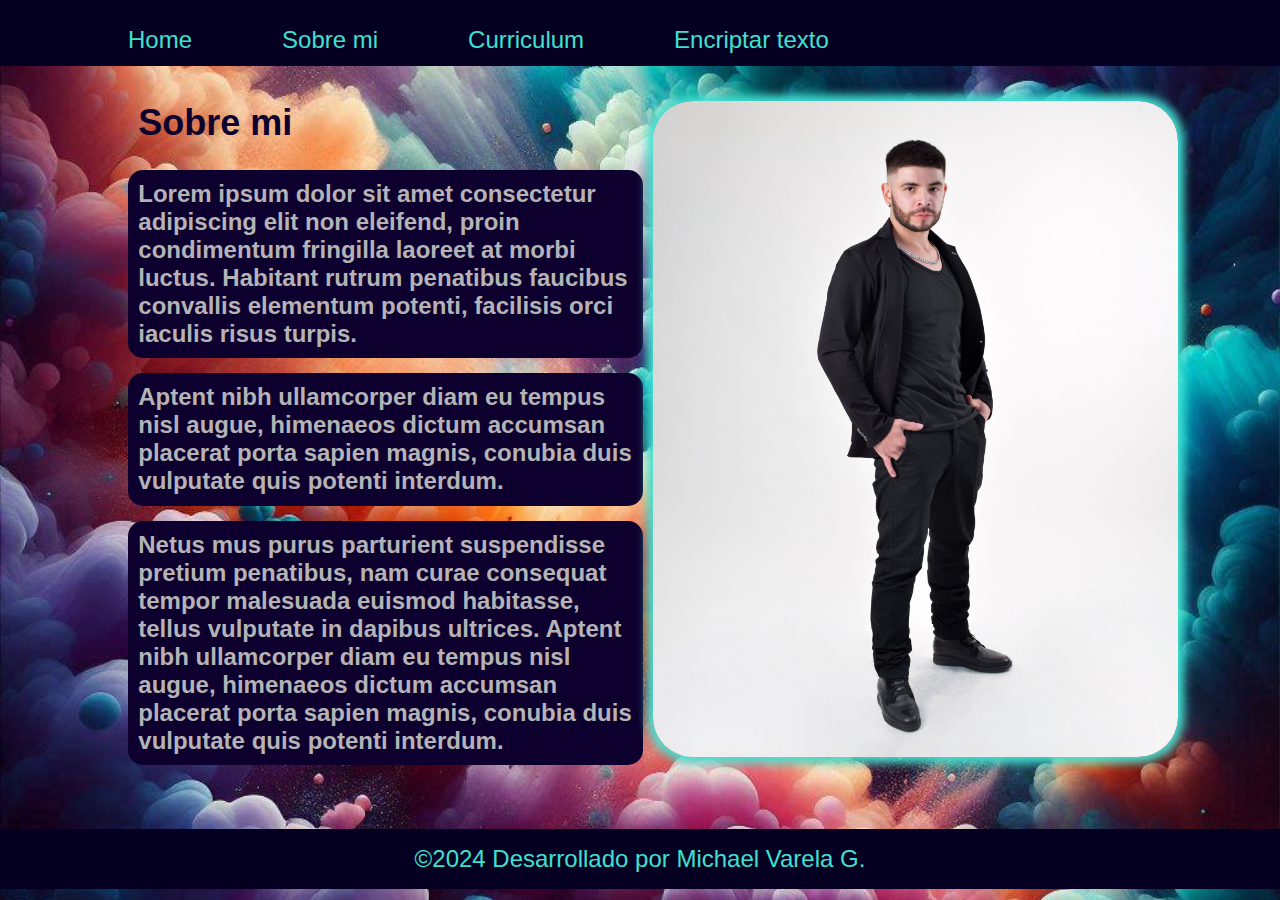
<file: about.html>
<!DOCTYPE html>
<html lang="es-co">
  <head>
    <meta charset="UTF-8" />
    <meta http-equiv="X-UA-Compatible" content="IE-edge" />
    <meta name="viewport" content="width=device-width, initial-scale=1.0" />
    <title>Sobre mi</title>
    <link rel="stylesheet" href="./styles/style_inicio.css" />
  </head>
  <body>
    <header class="header">
      <nav class="header_menu">
        <a class="header_menu_link" href="index.html">Home</a>
        <a class="header_menu_link" href="about.html">Sobre mi</a>
        <a class="header_menu_link" href="curriculum.html">Curriculum</a>
        <a class="header_menu_link" href="encriptador.html">Encriptar texto</a>
      </nav>
    </header>
    <main class="cuerpo">
      <section class="seccion_cuerpo">
        <h1 class="presentacion_titulo">Sobre mi</h1>
        <p class="presentacion">
          Lorem ipsum dolor sit amet consectetur adipiscing elit non eleifend,
          proin condimentum fringilla laoreet at morbi luctus. Habitant rutrum
          penatibus faucibus convallis elementum potenti, facilisis orci iaculis
          risus turpis.
        </p>
        <p class="presentacion">  
          Aptent nibh ullamcorper diam eu tempus nisl augue,
          himenaeos dictum accumsan placerat porta sapien magnis, conubia duis
          vulputate quis potenti interdum.
        </p>
        <p class="presentacion">
          Netus mus purus parturient suspendisse pretium penatibus, nam curae
          consequat tempor malesuada euismod habitasse, tellus vulputate in
          dapibus ultrices. Aptent nibh ullamcorper diam eu tempus nisl augue,
          himenaeos dictum accumsan placerat porta sapien magnis, conubia duis
          vulputate quis potenti interdum.
        </p>
      </section>
        <img class="miFoto" src="assets/yo_depie.jpg" alt="Michael Varela DEV"/>
    </main>
    <footer class="footer">&copy;2024 Desarrollado por Michael Varela G.</footer>
  </body>
</html>
</file>
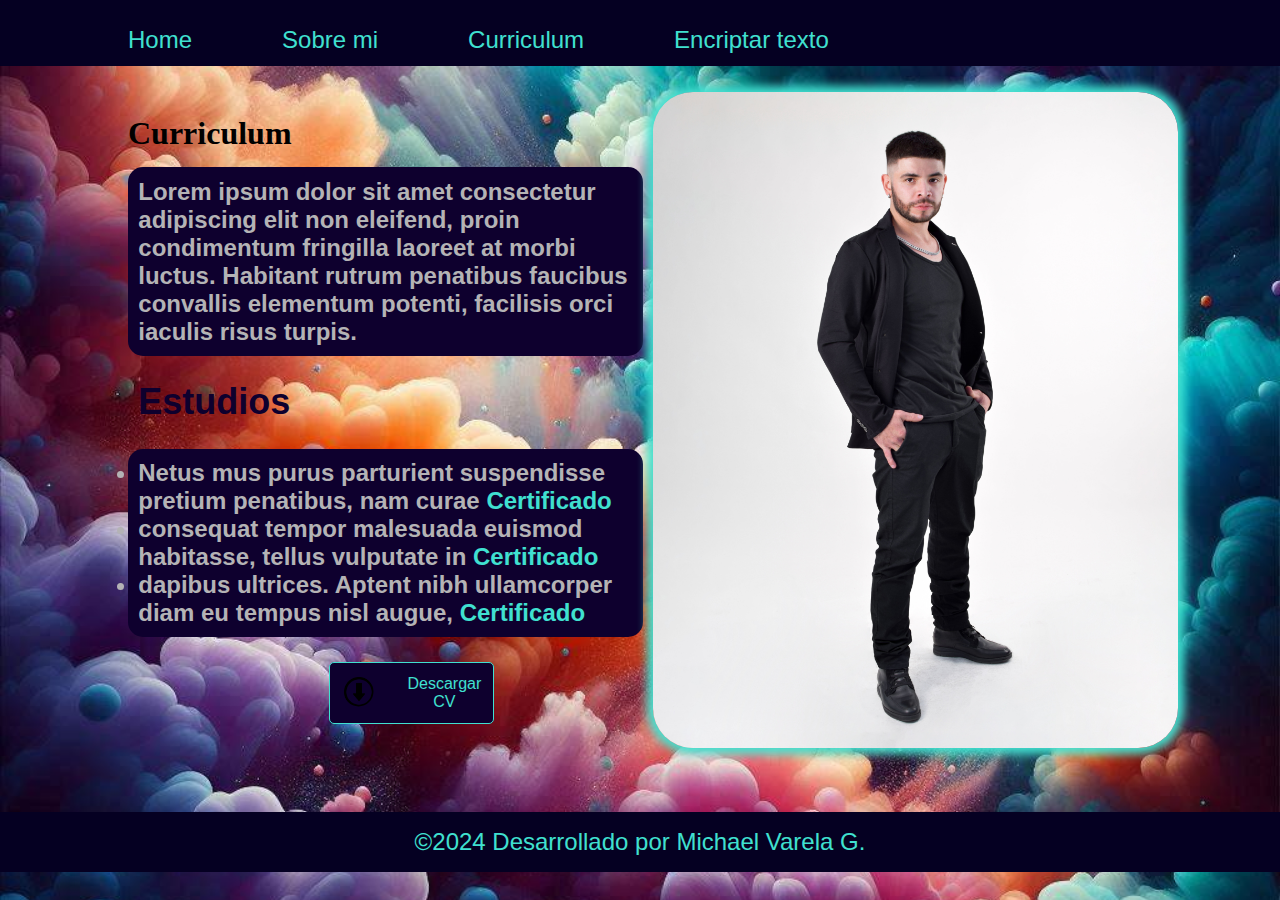
<file: curriculum.html>
<!DOCTYPE html>
<html lang="es-co">
  <head>
    <meta charset="UTF-8" />
    <meta http-equiv="X-UA-Compatible" content="IE-edge" />
    <meta name="viewport" content="width=device-width, initial-scale=1.0" />
    <link rel="stylesheet" href="./styles/style_inicio.css" />
    <title>Curriculum</title>
  </head>
  <body>
    <header class="header">
      <nav class="header_menu">
        <a class="header_menu_link" href="index.html">Home</a>
        <a class="header_menu_link" href="about.html">Sobre mi</a>
        <a class="header_menu_link" href="curriculum.html">Curriculum</a>
        <a class="header_menu_link" href="encriptador.html">Encriptar texto</a>
      </nav>
    </header>
    <main class="cuerpo">
      <section class="seccion_cuerpo">
        <h1 class="navega_laWeb">Curriculum</h1>
        <div class="presentacion">
          Lorem ipsum dolor sit amet consectetur adipiscing elit non eleifend,
          proin condimentum fringilla laoreet at morbi luctus. Habitant rutrum
          penatibus faucibus convallis elementum potenti, facilisis orci iaculis
          risus turpis.
        </div>
        <h1 class="presentacion_titulo">Estudios</h1>
        <div class="presentacion">
          <ul>
          <li>
            Netus mus purus parturient suspendisse pretium penatibus, nam curae <a href="linkcertificado">Certificado</a>
          </li>
          <li>
          consequat tempor malesuada euismod habitasse, tellus vulputate in <a href="linkcertificado">Certificado</a>
          </li>
          <li>
            dapibus ultrices. Aptent nibh ullamcorper diam eu tempus nisl augue, <a href="linkcertificado">Certificado</a>
          </li>
          </ul>
        </div>
        <div class="caja_botones">
            <div class="caja_botones_redes"></div>
            <a class="btn_redes" href="download/prueba.pdf" download="Michael-Danilo-Varela-CV.pdf">
              <img class="icono_descarga" src="assets/icono_descarga.png" alt="CV" />
              Descargar CV
            </a>
            </div>
        </div>
      </section>
      <img class="miFoto" src="assets/yo_depie.jpg" alt="Michael Varela DEV"/>
    </main>
    <footer class="footer">&copy;2024 Desarrollado por Michael Varela G.</footer>
  </body>
</html>
</file>
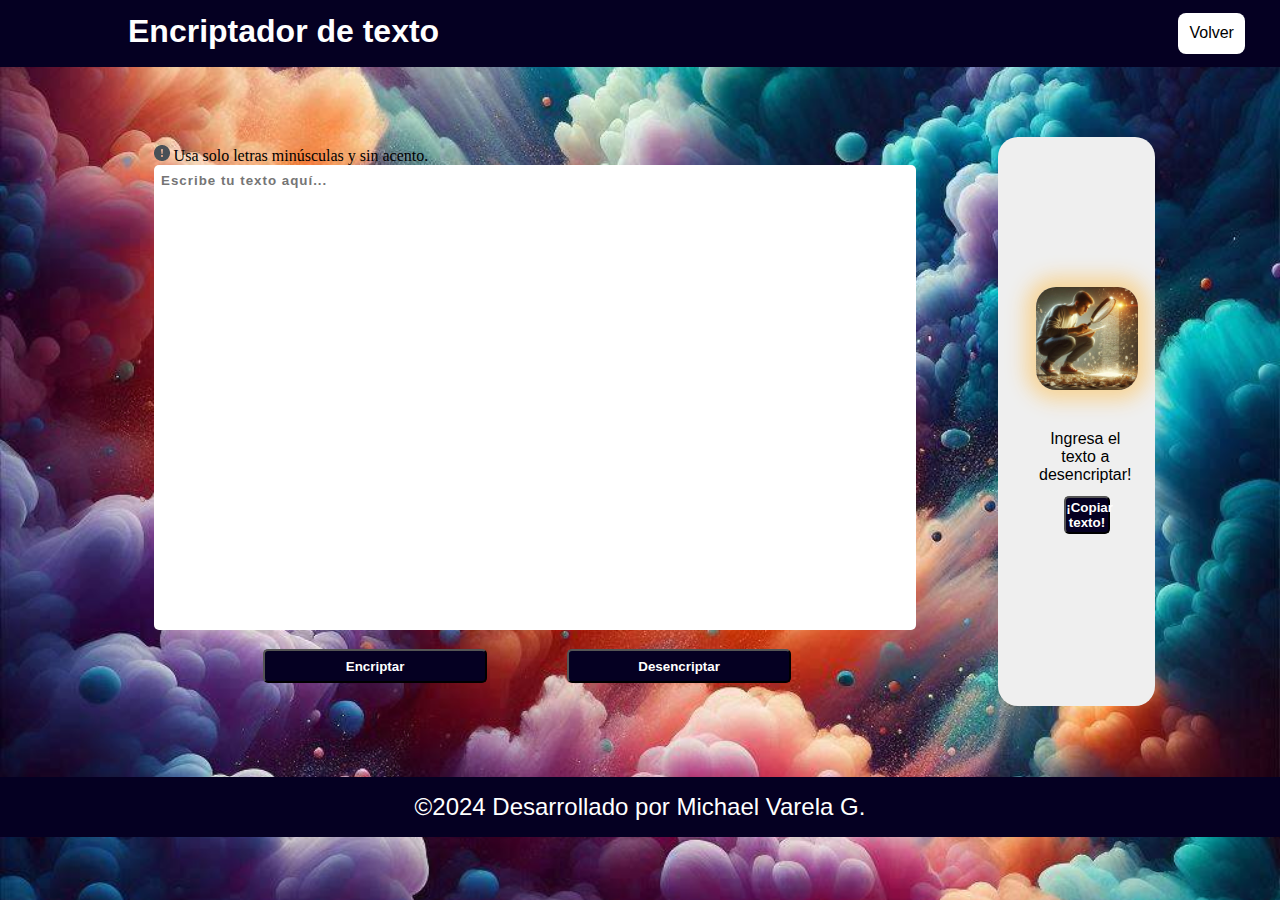
<file: encriptador.html>
<!DOCTYPE html>
<html lang="es-co">
  <head>
    <meta charset="UTF-8" />
    <meta name="viewport" content="width=device-width, initial-scale=1.0" />
    <title>Encriptador de texto</title>
    <link rel="stylesheet" href="./styles/style_encriptador.css" />
  </head>
  <body>
    <header class="header">
      <h1>Encriptador de texto</h1>
      <a class="volver" href="index.html">Volver</a>
    </header>
    <main class="seccionMain">
      <form onsubmit="return false;">
        <p class="sugerencia">
          <img src="./assets/exclamacion.png" alt="exclamacion" />
          Usa solo letras minúsculas y sin acento.
          <textarea
            class="cuadro_texto_usuario"
            name="texto_usuario"
            id="texto_usuario"
            rows="30"
            cols="90"
            placeholder="Escribe tu texto aquí..."></textarea>
        </p>
        <div class="caja_btn_cripto">
        <input class="btn_cripto" type="button" value="Encriptar" onclick="validateText()" />
        <input class="btn_cripto"
          type="button"
          value="Desencriptar"
          onclick="desencriptarTexto()" />
        </div>
      </form>
      <div id="area_salida" class="div_salida_texto">
        <img
          class="imagen"
          id="imagen"
          src="./assets/encriptador2.jpg"
          alt="persona_encriptando" />
        <br />
        <p class="salida_texto" id="salida_texto">
          Ingresa el texto a desencriptar!
        </p>
        <button class="btn_copiar_texto" onclick="copiarTexto()">
          ¡Copiar texto!
        </button>
      </div>
    </main>
    <script src="./js/encriptador.js"></script>
    <footer class="footer">
      &copy;2024 Desarrollado por Michael Varela G.
    </footer>
  </body>
</html>
</file>
<file: styles/style_inicio.css>
@import url("https://fonts.googleapis.com/css2?family=Bebas+Neue&family=Kdam+Thmor+Pro&family=Philosopher:ital,wght@0,400;0,700;1,400;1,700&display=swap");

:root {
  --color-primario:#0e002e ;
  --color-secundario: rgb(180, 179, 181);
  --color-terciario: turquoise;
  --color-bordes: turquoise;
  --color-header-footer: rgb(5, 0, 34);
  --color-decoracion: #6a5ff7;

  --fuente-monserrat: "Monserrat", sans-serif;
  --fuente-krona: "Krona", sans-serif;
}

* {
  padding: 0;
  margin: 0;
}
.header {
  padding: 2% 0% 1% 10%;
  background-color: var(--color-header-footer);
}
.header_menu {
  display: flex;
  gap: 90px;
}
.header_menu_link {
  font-family: var(--fuente-krona);
  font-size: 1.5rem;
  font-weight: 500;
  color: var(--color-terciario);
  text-decoration: none;
}
body{
  background-image: url('/assets/fondo4.jpg');
  background-size: cover; /* Ajusta la imagen para cubrir todo el fondo */
  background-position: center; /* Centra la imagen */
  background-repeat: no-repeat; /* Evita que la imagen se repita */
  height: 1hv; /* Ajusta la altura del main para que ocupe toda la pantalla */
}
.cuerpo {
  display: flex;
  align-items: center;
  padding: 2% 8% 5% 10%;
  gap: 10px;
  height: 100%;
}
.seccion_cuerpo{
  display: flex;
  flex-direction: column;
  gap: 15px;
  height: 100%;
  width: 80%;
}
.presentacion_titulo {
  color: var(--color-primario);
  font-family: var(--fuente-krona);
  font-size: 2.25rem;
  padding: 2%;
}
.titulo_resaltado {
  padding: 3px;
  background-color: var(--color-primario);
  color: turquoise;
  border: 1px solid turquoise;
}
.presentacion {
  background-color: var(--color-primario);
  border-radius: 15px;
  padding: 2%;
  font-size: 1.5rem;
  font-family: var(--fuente-monserrat);
  font-weight: bold;
  color: var(--color-secundario);
}
.presentacion a {
  text-decoration: none;
  color: var(--color-terciario);
}

.subtitulo_enlaces {
  font-family: var(--fuente-monserrat);
  font-weight: bold;
  font-size: 1rem;
  color: var(--color-decoracion);
  text-decoration: none;
}
/*CAJAS*/
.caja_botones {
  display: flex;
  width: 50%;
  padding: 2% 0% 0% 10%;
  justify-content: space-between;
  align-items: center;
  gap: 150px;
}
.caja_botones_redes {
  display: flex;
  width: 50%;
  flex-direction: column;
  justify-content: space-between;
  align-items: center;
  gap: 15px;
}
.subtitulo_portafolio_y_redes {
  align-items: center;
  color: var(--color-subtitulos);
  font-size: 1rem;
}
.caja_boton_portafolio {
  display: flex;
  width: 75%;
  flex-direction: column;
  align-items: center;
  gap: 10px;
}

/*BOTONES*/
.btn_redes {
  background-color: var(--color-primario);
  display: flex;
  justify-content: center;
  gap: 2rem;
  width: 150%;
  color: var(--color-terciario);
  border-radius: 5px;
  border: 1px solid var(--color-bordes);
  padding: 12px;
  text-decoration: none;
  font-family: var(--fuente-monserrat);
  font-size: 1rem;
  text-align: center;
}
.btn_redes:hover {
  box-shadow: 0px 0px 10px 1px var(--color-terciario);
}
.btn_portafolio {
  background-color: var(--color-primario);
  display: flex;
  justify-content: center;
  align-items: center;
  flex-direction: column;
  padding: 5% 8%;
  border-radius: 10px;
  border: 1px solid var(--color-bordes) ;
}
.btn_portafolio:hover {
  box-shadow: 0px 0px 10px 1px var(--color-terciario);
}

/*iconos*/
.icono {
  width: 25px;
  background: url("icono.png") no-repeat center center;
  background-size: contain;
}
.icono_portafolio {
  height: 160px;
  width: 180px;
  border-radius: 15px;
  filter: blur(1px);
}
.icono_portafolio:hover{
    filter: blur(0px);
}
.icono_descarga {
  background-color: var(--color-subtitulos);
  height: 30px;
  width: 30px;
  border-radius: 360px;
  padding: 1.5px;
}
/*FOTO*/
.miFoto {
  display: flex;
  justify-content: center;
  align-items: center;
  border-radius: 40px;
  box-shadow: 0 0 10px 6px turquoise;
  width: 50%;
}
.footer {
  background-color: var(--color-header-footer);
  color: var(--color-terciario);
  text-align: center;
  font-family: var(--fuente-monserrat);
  font-size: 1.5rem;
  font-weight: 400;
  padding: 1rem 0;
}

.seccion_derecha {
  justify-content: center;
  align-items: center;
  display: flex;
  flex-direction: column;
  padding: 2% 0% 0% 5%;
  gap: 50px;
  width: 50%;
}

.barras {
  display: flex;
  justify-content: center;
  flex-direction: column;
  align-items: center;
  width: 100%;
}
.skill {
  display: flex;
  gap: 20px;
  margin-bottom: 20px;
  width: 50%;
  font-size: 10px;
  letter-spacing: 1px;
  background-color: var(--color-primario);
  border-radius: 10px;
  color: var(--color-terciario);
  font-family: var(--fuente-krona);
  padding: 1%;
}
.progress-bar {
  background-color: var(--color-primario);
  border-radius: 5px;
  overflow: hidden;
  height: 15px;
  width: 100%;
}

.progress {
  background-color: var(--color-terciario);
  height: 100%;
  text-align: right;
  padding-right: 10px;
  color: var(--color-primario);
  font-weight: bold;
  line-height: 20px; /* Align text vertically */
  justify-content: center;
}

@media (max-width: 1200px){
    .header{
      display: flex;
        padding: 4%;
        width: 100%;
        height: 100%;
    }
    .header_menu{
      justify-content: space-between;
      gap: 10%;
    }
    .header_menu_link{
      font-size: 1.3rem;
    }
    .cuerpo{
        flex-direction: column-reverse;
        padding: 5%;
        gap: 20px;
    }
    .seccion_cuerpo{
        width: auto;
        gap: 30px;
    }
    .presentacion_titulo{
      font-size: 2rem;
    }
    .presentacion{
      font-size: 1.5rem;
    }
    .caja_botones{
        width: auto;
        flex-direction: column-reverse;
        gap: 30px;
        padding: 0;
    }
    .seccion_derecha{
        width: auto;
    }
    .footer{
      padding: 2%;
      width: auto;
  }
}
</file>
<file: styles/style_encriptador.css>
@import url("https://fonts.googleapis.com/css2?family=Bebas+Neue&family=Kdam+Thmor+Pro&family=Philosopher:ital,wght@0,400;0,700;1,400;1,700&display=swap");

:root{
    --color-primario: rgb(255, 255, 255);
    --color-secundario: rgb(0, 0, 0);
    --color-terciario:rgb(239, 239, 239);
    --color-titulo-botones: white;
    --color-header-footer: rgb(5, 0, 34);

    --fuente-monserrat: "Monserrat", sans-serif;
    --fuente-krona: "Krona", sans-serif;
}

* {
    margin: 0;
    padding: 0;
}
.header {
    font-family: var(--fuente-krona);
  font-size: 1rem;
  font-weight: 500;
    padding: 1% 0% 1% 10%;
    background-color: var(--color-header-footer);
    display: flex;
    justify-content: space-between;
    color: var(--color-titulo-botones);
  }
  .volver {
    text-decoration: none;
    color: var(--color-secundario);
    background-color: var(--color-primario);
    border-radius: 8px;
    margin: 0 3% 0 0;
    padding: 1%;
  }
body{
    background-image: url('/assets/fondo4.jpg');
    background-size: cover; /* Ajusta la imagen para cubrir todo el fondo */
    background-position: center; /* Centra la imagen */
    background-repeat: no-repeat; /* Evita que la imagen se repita */
    height: 100 hv; /* Ajusta la altura del main para que ocupe toda la pantalla */
}

.hidden {
    display: none;
}

.seccionMain{
    background-color: transparent;
    border-radius: 10px;
    padding: 2% 1% 2% 10%;
    margin: 2%;
    display: flex;
    height: 38rem;
    justify-content: center;
    align-items: center;
    gap: 10px;
}
.sugerencia{
    color: rgb(1, 1, 1);
}
.cuadro_texto_usuario{
    font-family: var(--fuente-monserrat);
    letter-spacing: 1px;
    font-weight: bold;
    border: none;
    background-color: var(--color-primario);
    border-radius: 5px;
    padding: 1%;
    outline: none;
    resize: none;
}

.div_salida_texto {
    background-color: var(--color-terciario);
    display: flex;
    flex-direction: column;
    align-items: center;
    justify-content: center;
    text-align: center;
    margin: 8%;
    padding: 0% 1% 2% 3%;
    border-radius: 20px;
    height: 90%;
    gap: 10px;
}
.salida_texto{
    display: flex;
    justify-content: center;
    text-align: center;
    font-family: var(--fuente-monserrat);
    font-size: 1rem;
    padding: 0% 10% 0% 7%;
    margin: 2%;
    overflow: auto;
}
.imagen{
    width: 90%;
    border-radius: 20px;
    box-shadow: 0 0 20px 10px rgb(247, 212, 150);
}
.btn_copiar_texto{
    background-color: var(--color-header-footer);
    color: var(--color-primario);
    border-radius: 5px;
    height: 7%;
    width: 40%;
    font-weight: bold;
    cursor: pointer;
}
.btn_copiar_texto:hover{
    box-shadow: 0 0 10px 2px rgb(102, 102, 102);
}
.caja_btn_cripto{
    display: flex;
    justify-content: center;
    gap: 50px;
}
.btn_cripto{
    background-color: var(--color-header-footer);
    color: var(--color-primario);
    border-radius: 5px;
    justify-content: space-between;
    height: 3%;
    width: 30%;
    padding: 1%;
    margin: 2%;
    font-weight: bold;
    cursor: pointer;
}
.btn_cripto:hover{
    box-shadow: 0 0 10px 2px rgb(102, 102, 102);
}

.footer {
    background-color: var(--color-header-footer);
    color: var(--color-primario);
    text-align: center;
    font-family: var(--fuente-monserrat);
    font-size: 1.5rem;
    font-weight: 400;
    padding: 1rem 0;
  }
  @media (max-width: 1200px){
    .header{
        padding: 2%;
        height: 50%;
    }
    .seccionMain{
        flex-direction: column;
        padding: 35%;
        width: auto;
    }
    .cuadro_texto_usuario{
        width: 100%;
        padding: 0;
    }
    .div_salida_texto{
        width: 150%;
        height: 150%;
    }
    .imagen{
        width: 100%;
        height: auto;
    }
    .btn_cripto{
        width: auto;
        height: auto;
    }
    .btn_copiar_texto{
        width: auto;
        height: auto;
    }
    .footer{
        padding: 2%;
        width: auto;
    }
}
</file>
